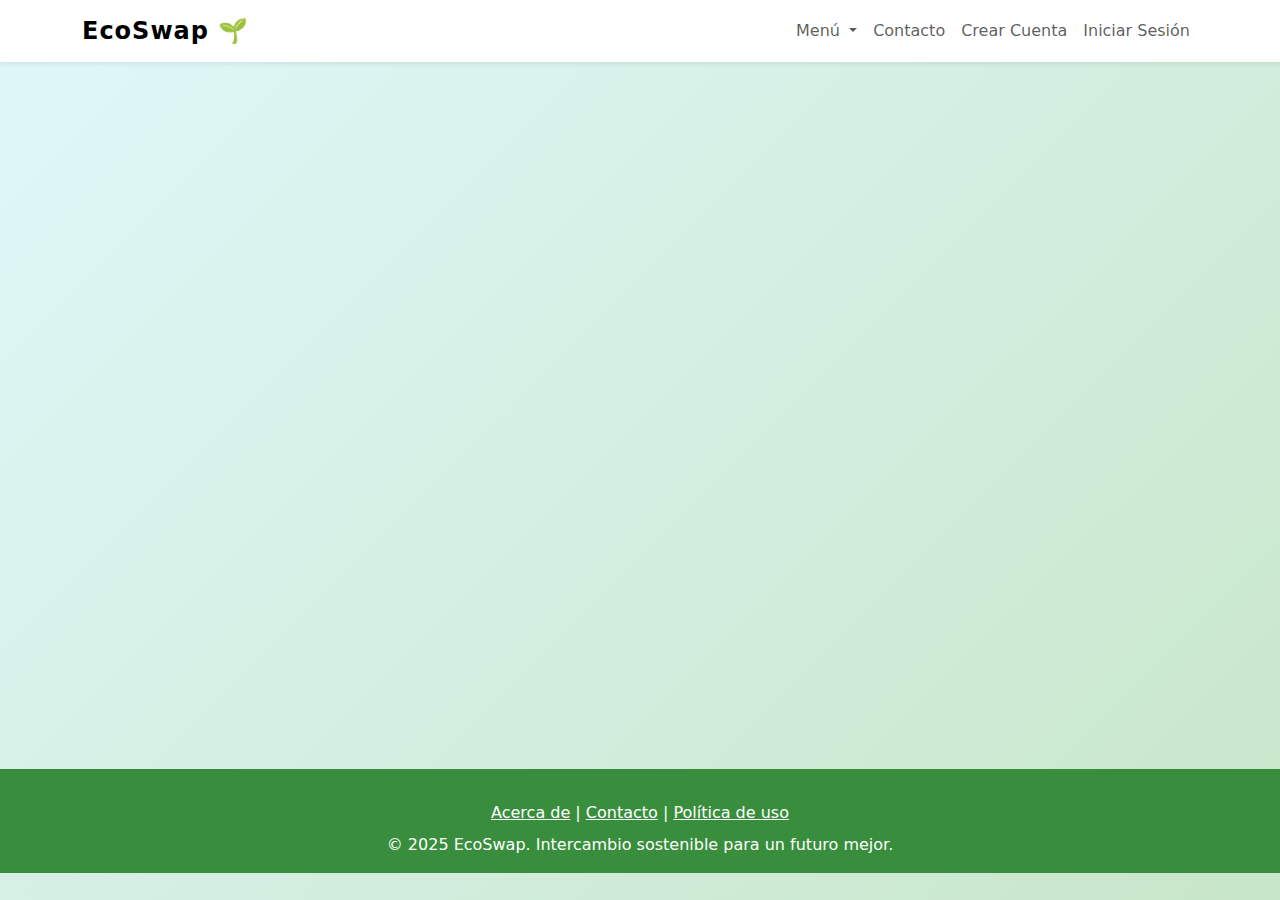
<file: contacto.html>
<!DOCTYPE html>
<html lang="es">
<head>
  <meta charset="UTF-8">
  <meta name="viewport" content="width=device-width, initial-scale=1">
  <title>Contacto | EcoSwap 🌱</title>
  <link href="https://cdn.jsdelivr.net/npm/bootstrap@5.3.2/dist/css/bootstrap.min.css" rel="stylesheet">
  <link rel="stylesheet" href="CSS/contacto.css">
</head>
<body> 
  <!-- Formulario de contacto -->
  <section class="container">
    <div class="contact-card mx-auto col-md-8 col-lg-6">
      <h2 class="mb-4 text-center">Contacto</h2>
      <p class="mb-4 text-center">¿Tienes dudas, sugerencias o quieres ser parte del proyecto?<br>Escríbenos y te contestamos pronto.</p>
      <form id="contactoForm" novalidate autocomplete="off">
        <div class="mb-3">
          <label for="nombre" class="form-label">Nombre</label>
          <input type="text" class="form-control" id="nombre" required>
          <div class="invalid-feedback">Escribe tu nombre.</div>
        </div>
        <div class="mb-3">
          <label for="email" class="form-label">Correo electrónico</label>
          <input type="email" class="form-control" id="email" required>
          <div class="invalid-feedback">Correo inválido.</div>
        </div>
        <div class="mb-3">
          <label for="mensaje" class="form-label">Mensaje</label>
          <textarea class="form-control" id="mensaje" rows="3" required></textarea>
          <div class="invalid-feedback">El mensaje no puede estar vacío.</div>
        </div>
        <button type="submit" class="btn btn-success w-100 mt-2 btn-action">Enviar</button>
        <div class="alert alert-success mt-4 d-none" id="msgEnviado">¡Gracias! Tu mensaje fue enviado correctamente.</div>
      </form>
      <div class="text-center mt-4 small text-muted">
        También puedes escribir a <strong>contacto@ecoswap.com</strong>
      </div>
    </div>
  </section>

<script src="https://cdn.jsdelivr.net/npm/bootstrap@5.3.2/dist/js/bootstrap.bundle.min.js"></script>
<script>
  fetch('COMPONENTS/navbar.html')
    .then(res => res.text())
    .then(data => { document.body.insertAdjacentHTML('afterbegin', data); });
  fetch('COMPONENTS/footer.html')
    .then(res => res.text())
    .then(data => { document.body.insertAdjacentHTML('beforeend', data); });
</script>
<script src="JS/contacto.js"></script>


</body>
</html>
</file>
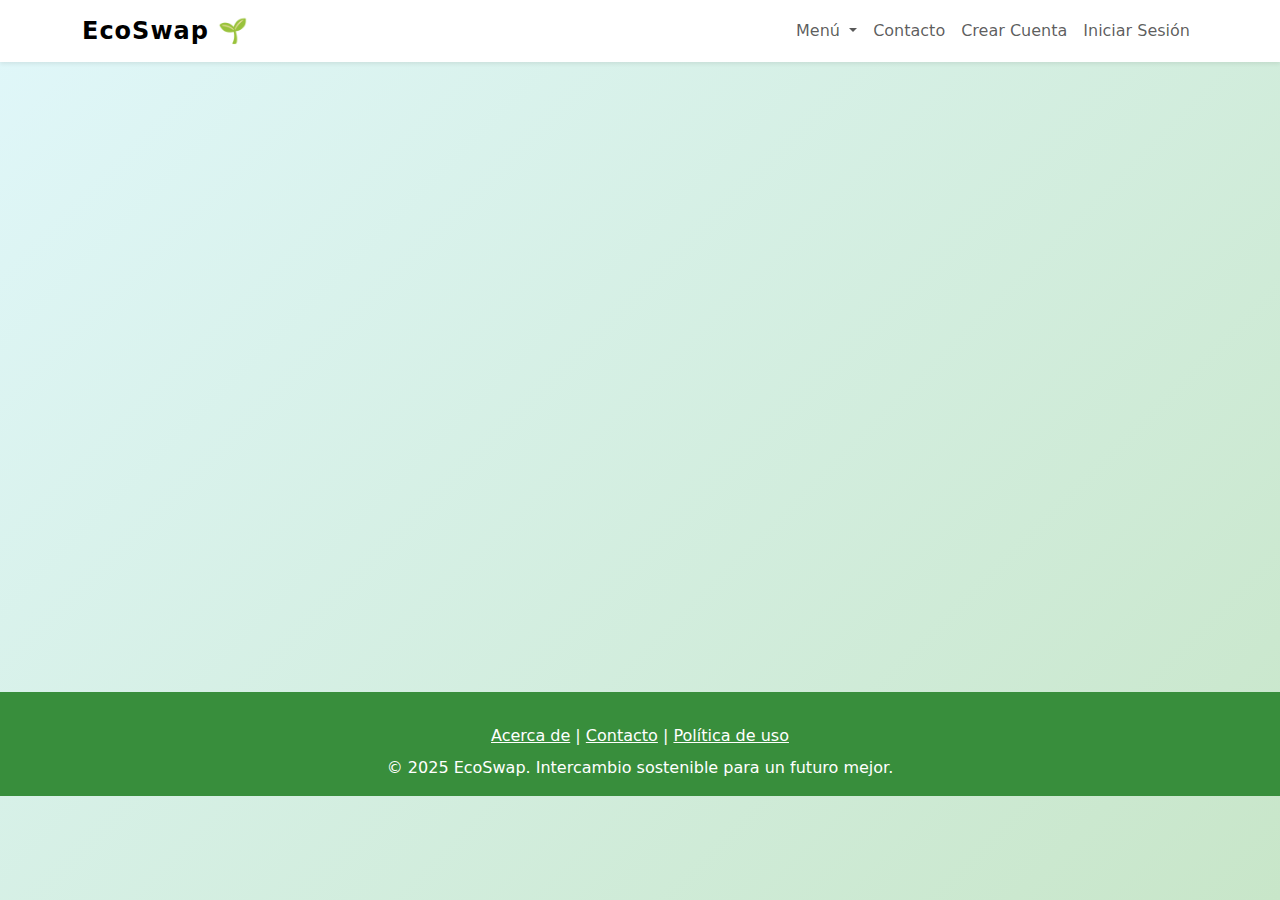
<file: login.html>
<!DOCTYPE html>
<html lang="es">
<head>
  <meta charset="UTF-8">
  <meta name="viewport" content="width=device-width, initial-scale=1">
  <title>Iniciar Sesión | EcoSwap 🌱</title>
  <link href="https://cdn.jsdelivr.net/npm/bootstrap@5.3.2/dist/css/bootstrap.min.css" rel="stylesheet">
  <link rel="stylesheet" href="https://cdn.jsdelivr.net/npm/bootstrap-icons@1.11.1/font/bootstrap-icons.css">
  <link rel="stylesheet" href="CSS/login.css">
</head>
<body>
  <!-- Formulario de inicio de sesión -->
  <section class="container d-flex justify-content-center align-items-center" style="min-height:70vh">
    <div class="form-card col-12 col-sm-10 col-md-7 col-lg-5 mx-auto">
      <h2 class="text-center mb-4">Iniciar Sesión</h2>
      <form id="loginForm" autocomplete="off" novalidate>
        <div class="mb-3">
          <label for="email" class="form-label">Correo electrónico</label>
          <input type="email" class="form-control" id="email" required>
          <div class="invalid-feedback">Correo no válido.</div>
        </div>
        <div class="mb-3">
          <label for="password" class="form-label">Contraseña</label>
          <div class="input-group">
            <input type="password" class="form-control" id="password" required minlength="6">
            <span class="input-group-text" id="togglePass"><i class="bi bi-eye-fill"></i></span>
          </div>
          <div class="invalid-feedback">Ingresa tu contraseña.</div>
        </div>
        <button type="submit" class="btn btn-success w-100 mt-3 btn-action">Ingresar</button>
        <div class="alert alert-success mt-4 d-none" id="loginOk">¡Bienvenido! Redirigiendo…</div>
      </form>
      <div class="text-center mt-3">
        ¿No tienes cuenta? <a href="registro.html">Regístrate</a>
      </div>
    </div>
  </section>

  <script src="https://cdn.jsdelivr.net/npm/bootstrap@5.3.2/dist/js/bootstrap.bundle.min.js"></script>
  <script>
    fetch('COMPONENTS/navbar.html')
      .then(res => res.text())
      .then(data => { document.body.insertAdjacentHTML('afterbegin', data); });
    fetch('COMPONENTS/footer.html')
      .then(res => res.text())
      .then(data => { document.body.insertAdjacentHTML('beforeend', data); });
  </script>
  <script src="JS/login.js"></script>
</body>
</html>
</file>
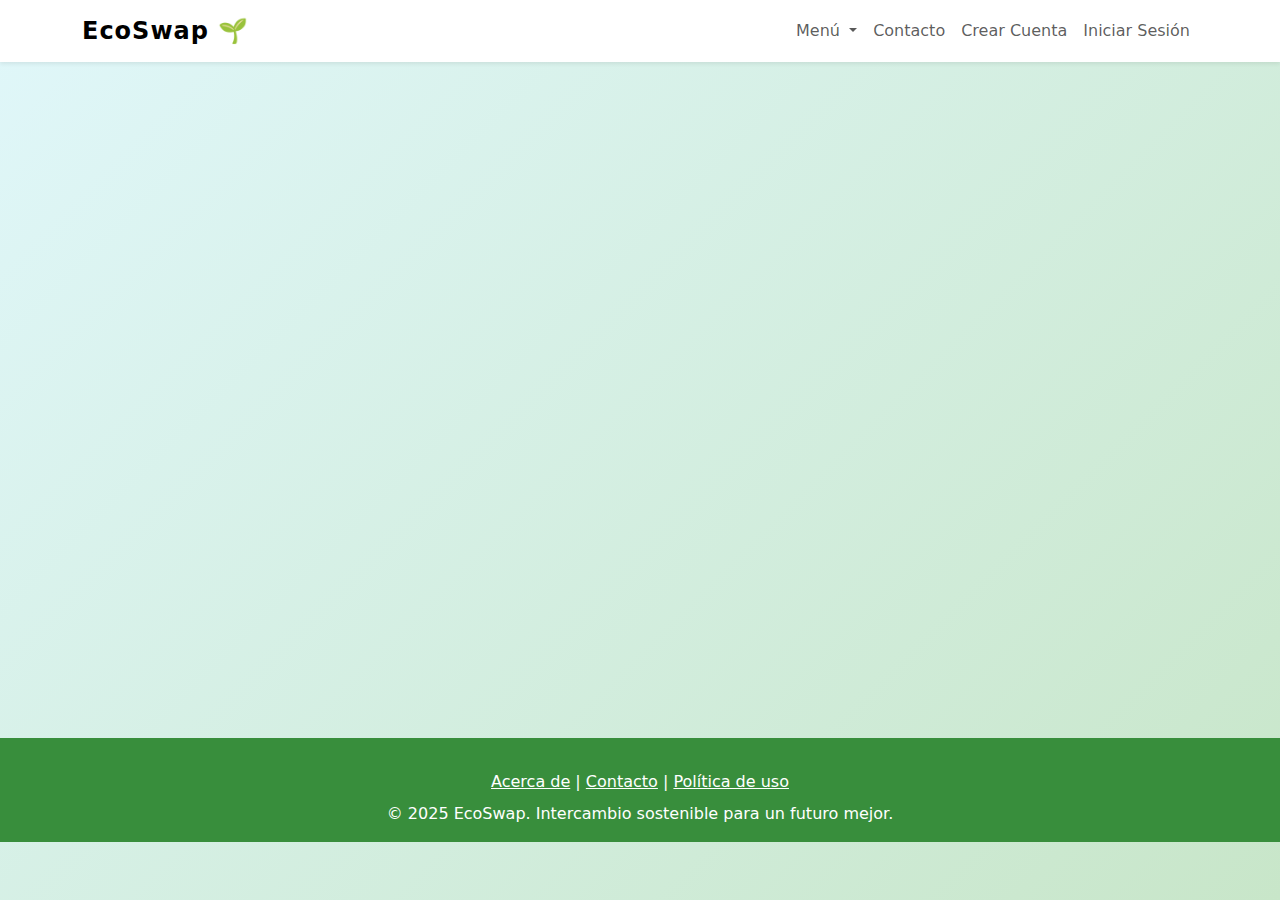
<file: registro.html>
<!DOCTYPE html>
<html lang="es">
<head>
  <meta charset="UTF-8">
  <meta name="viewport" content="width=device-width, initial-scale=1">
  <title>Registro | EcoSwap 🌱</title>
  <link href="https://cdn.jsdelivr.net/npm/bootstrap@5.3.2/dist/css/bootstrap.min.css" rel="stylesheet">
  <link rel="stylesheet" href="../CSS/registro.css">
  
</head>
<body>

  <!-- Formulario de registro -->
  <section class="container d-flex justify-content-center align-items-center" style="min-height:70vh">
    <div class="form-card col-12 col-sm-10 col-md-7 col-lg-5 mx-auto">
      <h2 class="text-center mb-4">Crear una Cuenta</h2>
      <form id="registroForm" novalidate>
        <div class="mb-3">
          <label for="nombre" class="form-label">Nombre completo</label>
          <input type="text" class="form-control" id="nombre" required>
          <div class="invalid-feedback">Ingresa tu nombre completo.</div>
        </div>
        <div class="mb-3">
          <label for="email" class="form-label">Correo electrónico</label>
          <input type="email" class="form-control" id="email" required>
          <div class="invalid-feedback">Correo inválido.</div>
        </div>
        <div class="mb-3">
          <label for="password" class="form-label">Contraseña</label>
          <input type="password" class="form-control" id="password" required minlength="6">
          <div class="invalid-feedback">Al menos 6 caracteres.</div>
        </div>
        <div class="mb-3">
          <label for="confirm-password" class="form-label">Confirmar contraseña</label>
          <input type="password" class="form-control" id="confirm-password" required>
          <div class="invalid-feedback" id="msgConfirm">Las contraseñas deben coincidir.</div>
        </div>
        <button type="submit" class="btn btn-success w-100 mt-3 btn-action">Registrarse</button>
        <div class="alert alert-success mt-4 d-none" id="registroOk">¡Registro exitoso! Redirigiendo…</div>
      </form>
      <div class="text-center mt-3">
        ¿Ya tienes cuenta? <a href="login.html">Inicia sesión</a>
      </div>
    </div>
  </section>

  <script src="https://cdn.jsdelivr.net/npm/bootstrap@5.3.2/dist/js/bootstrap.bundle.min.js"></script>
<script>
  fetch('../COMPONENTS/navbar.html')
    .then(res => res.text())
    .then(data => { document.body.insertAdjacentHTML('afterbegin', data); });
  fetch('../COMPONENTS/footer.html')
    .then(res => res.text())
    .then(data => { document.body.insertAdjacentHTML('beforeend', data); });
</script>
<script src="../JS/registro.js"></script>

</body>
</html>
</file>
<file: CSS/contacto.css>
body {
      background: linear-gradient(135deg, #e0f7fa 0%, #c8e6c9 100%);
      min-height: 100vh;
    }
    .contact-card {
      background: #c4fbdf;
      border-radius: 1.2rem;
      padding: 2.5rem 2rem;
      box-shadow: 0 2px 16px rgba(0,0,0,0.08);
      margin-top: 3rem;
      margin-bottom: 3rem;
      opacity: 0;
      transform: translateY(24px);
      animation: fadeBounce .7s .1s forwards;
    }
    @keyframes fadeBounce {
      60% { opacity: 0.7; transform: scale(1.027) translateY(-5px);}
      80% { opacity: 1;   transform: scale(0.98)  translateY(0);}
      100%{ opacity: 1;   transform: scale(1)     translateY(0);}
    }
    .footer {
      background: #388e3c;
      color: #fff;
      padding: 2rem 0 1rem 0;
      margin-top: 3rem;
    }
    .footer a { color: #fff; text-decoration: underline; }
    .navbar-brand { font-weight: bold; font-size: 1.5rem; letter-spacing: 1px;}
    .btn-action { transition: transform 0.13s, filter 0.13s; }
    .btn-action:active { transform: scale(0.95); filter: brightness(0.97); }
    .is-valid { border-color: #198754; }
    .is-invalid { border-color: #dc3545; }
</file>
<file: CSS/login.css>
body {
      background: linear-gradient(135deg, #e0f7fa 0%, #c8e6c9 100%);
      min-height: 100vh;
    }
    .form-card {
      background: #c4fbdf;
      border-radius: 1.2rem;
      padding: 2.2rem;
      box-shadow: 0 2px 16px rgba(0,0,0,0.08);
      margin-top: 3rem;
      margin-bottom: 3rem;
      opacity: 0;
      transform: scale(0.96) translateY(24px);
      animation: fadeBounce .65s .05s forwards;
    }
    @keyframes fadeBounce {
      40% { opacity: 0.7; transform: scale(1.025) translateY(-8px);}
      70% { opacity: 1;   transform: scale(0.98)  translateY(0);}
      100%{ opacity: 1;   transform: scale(1)     translateY(0);}
    }
    .footer {
      background: #388e3c;
      color: #fff;
      padding: 2rem 0 1rem 0;
      margin-top: 3rem;
    }
    .footer a { color: #fff; text-decoration: underline; }
    .navbar-brand {
      font-weight: bold;
      font-size: 1.5rem;
      letter-spacing: 1px;
    }
    .btn-action {
      transition: transform 0.13s, filter 0.13s;
    }
    .btn-action:active {
      transform: scale(0.94);
      filter: brightness(0.97);
    }
    .is-valid { border-color: #198754; }
    .is-invalid { border-color: #dc3545; }
    .input-group-text {
      cursor: pointer;
      user-select: none;
    }
</file>
<file: CSS/registro.css>
body {
      background: linear-gradient(135deg, #e0f7fa 0%, #c8e6c9 100%);
      min-height: 100vh;
    }
    .form-card {
      background: #c4fbdf;
      border-radius: 1.2rem;
      padding: 2.5rem;
      box-shadow: 0 2px 16px rgba(0,0,0,0.08);
      margin-top: 3rem;
      margin-bottom: 3rem;
      /* Animación entrada */
      opacity: 0;
      transform: scale(0.96) translateY(24px);
      animation: fadeBounce .65s .05s forwards;
    }
    @keyframes fadeBounce {
      40% { opacity: 0.7; transform: scale(1.025) translateY(-8px);}
      70% { opacity: 1;   transform: scale(0.98)  translateY(0);}
      100%{ opacity: 1;   transform: scale(1)     translateY(0);}
    }
    .footer {
      background: #388e3c;
      color: #fff;
      padding: 2rem 0 1rem 0;
      margin-top: 3rem;
    }
    .footer a { color: #fff; text-decoration: underline; }
    .navbar-brand {
      font-weight: bold;
      font-size: 1.5rem;
      letter-spacing: 1px;
    }
    .btn-action {
      transition: transform 0.13s, filter 0.13s;
    }
    .btn-action:active {
      transform: scale(0.94);
      filter: brightness(0.97);
    }
    .is-valid { border-color: #198754; }
    .is-invalid { border-color: #dc3545; }
</file>
